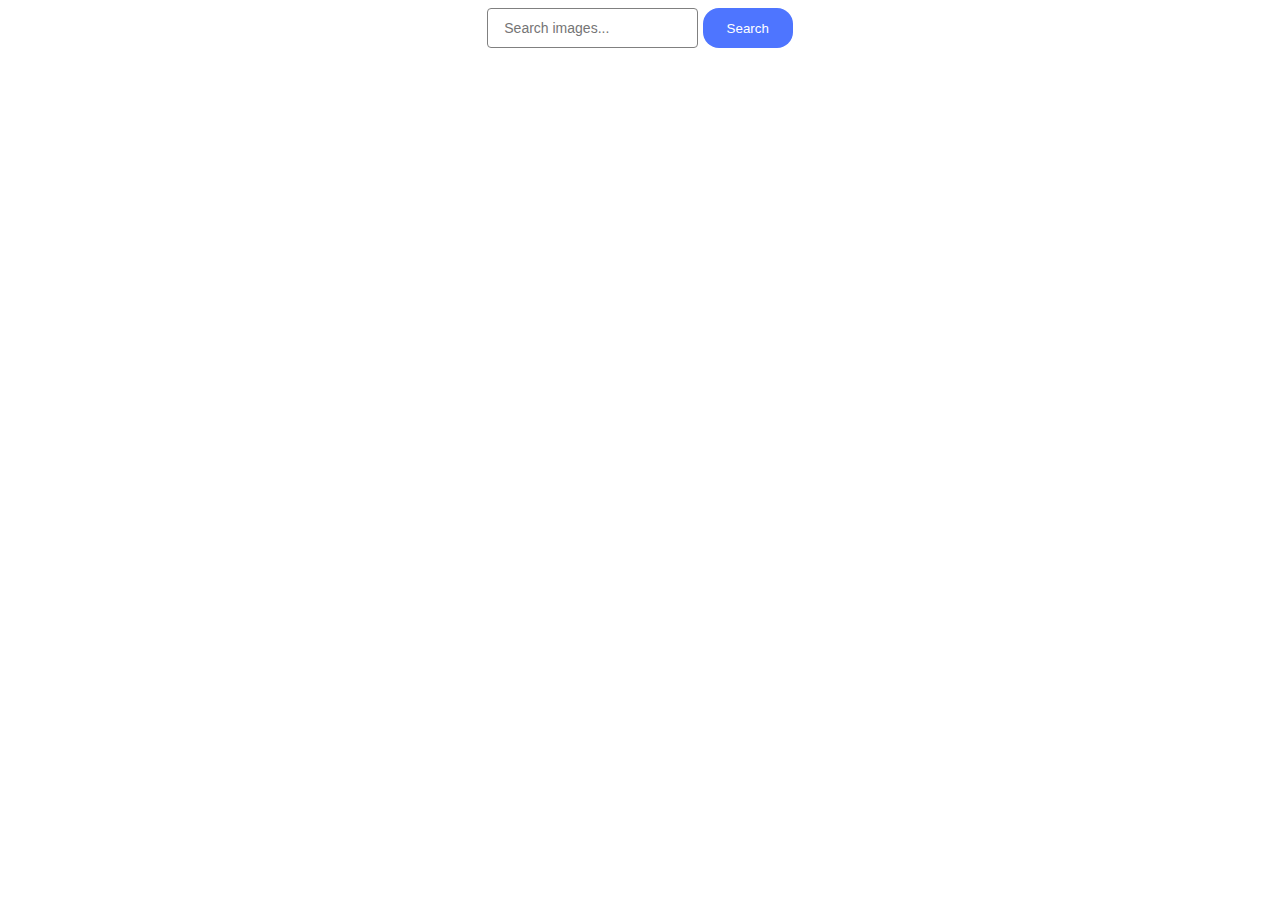
<file: src/index.html>
<!DOCTYPE html>
<html lang="en">
  <head>
    <meta charset="UTF-8" />
    <meta name="viewport" content="width=device-width, initial-scale=1.0" />
    <title>Vanilla App Template</title>
    <link rel="stylesheet" href="./css/styles.css" />
    <link rel="icon" href="favicon.ico" type="image/x-icon" />
    <link rel="preconnect" href="https://fonts.googleapis.com" />
    <link rel="preconnect" href="https://fonts.gstatic.com" crossorigin />
    <link
      href="https://fonts.googleapis.com/css2?family=Montserrat:ital,wght@0,500;1,500&display=swap"
      rel="stylesheet"
    />
  </head>
  <body>
    <section>
      <form action="submit" class="js-form">
        <input
          type="text"
          name="js-input"
          class="js-input"
          placeholder="Search images..."
        />
        <button type="submit">Search</button>
      </form>

      <div class="loader">Loading images, please wait...</div>
      <ul class="gallery"></ul>
    </section>
    <script defer type="module" src="./main.js"></script>
  </body>
</html>
</file>
<file: src/css/styles.css>
/**
  |============================
  | include css partials with
  | default @import url()
  |============================
*/
@import url('./reset.css');

:root {
  font-family: Inter, Avenir, Helvetica, Arial, sans-serif;
  font-size: 16px;
  line-height: 24px;
  font-weight: 400;

  color: #242424;
  background-color: rgba(255, 255, 255, 0.87);

  font-synthesis: none;
  text-rendering: optimizeLegibility;
  -webkit-font-smoothing: antialiased;
  -moz-osx-font-smoothing: grayscale;
  -webkit-text-size-adjust: 100%;
}

section {
  display: flex;
  flex-direction: column;
  align-items: center;
  gap: 20px;
}

.js-input {
  border: 1px solid #808080;
  border-radius: 4px;
  padding: 11.5px 16px;
}

input::placeholder {
  font-size: 14px;
}

button {
  width: 90px;
  height: 40px;
  background-color: #4E75FF;
  border: 1px solid transparent;
  border-radius: 16px;
  color: #FFFFFF;
  font-weight: 500;
}

.loader {
  display: none;
}

.gallery {
  max-width: 1128px;
  width: 100%;
  display: grid;
  grid-template-columns: repeat(3, 1fr);
  gap: 15px;
}

.gallery__image {
  width: 360px;
  height: 200px;
}

.gallery__description {
  display: flex;
  justify-content: space-around;
}

.gallery__text {
  display: flex;
  flex-direction: column;
}
</file>
